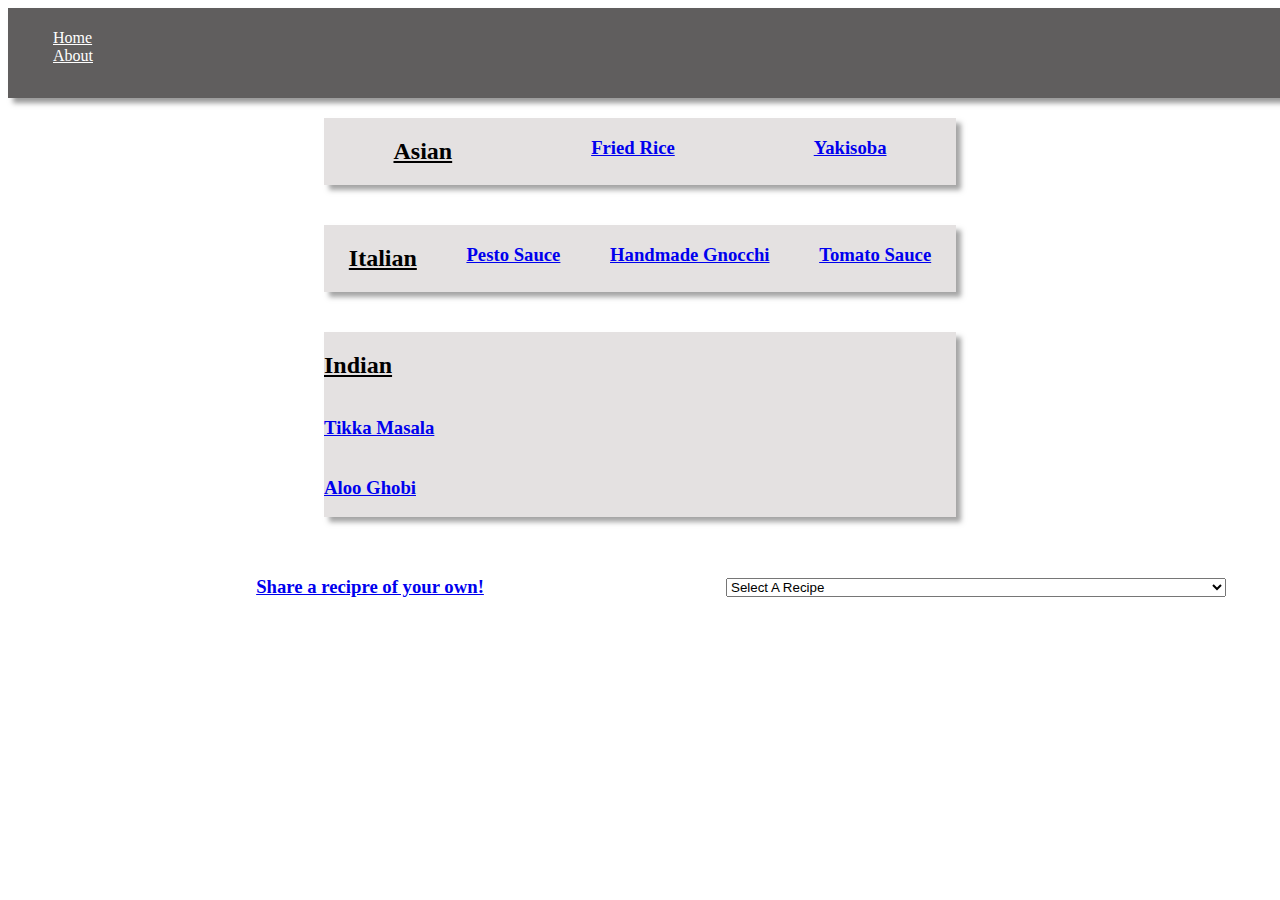
<file: index.html>
<!DOCTYPE html>
<html lang="en">
<head>
    <meta charset="UTF-8">
    <meta http-equiv="X-UA-Compatible" content="IE=edge">
    <meta name="viewport" content="width=device-width, initial-scale=1.0">
    <title>Steve's Recipes</title>
    <link rel="stylesheet" href="style.css">
</head>
<body>
    <nav>
        <ul>
            <!--<li><img src="recipe_logo.png" class="logo"></li>-->
            <li><a href="index.html">Home</a></li>
            <li><a href="about_us.html">About</a></li>
            
        </ul>
    </nav>

    <!--
    <div class="header">
        <div class="logo">
            <img src="recipe_logo.png" class="logo">
        </div>
        <div class="log_in">
            <a href="logIn_register.html" >Login/Register</a>

        </div> -->
    </div>
    <div class="container">
    <div class="asian">
        <h2><u>Asian</u></h2>
            <a href="fried_rice.html"><h3>Fried Rice</h3></a>
            <a href="yakisoba.html"><h3>Yakisoba</h3></a>
    </div>
     <br>
     <br>
    <div class="italian">
        <h2><u>Italian</u></h2>
            <a href="pesto.html"><h3>Pesto Sauce</h3></a>
            <a href="gnocchi.html"><h3>Handmade Gnocchi</h3></a>
            <a href="tomato_sauce.html"><h3>Tomato Sauce</h3></a>
    </div>
     <br>
     <br>
    <div class="indian">
        <h2><u>Indian</u></h2>
            <a href="tikka_masala.html"><h3>Tikka Masala</h3></a>
            <a href="aloo_ghobi.html"><h3>Aloo Ghobi</h3></a>
    </div>    

    

    <div class="submit_recipe">
        <a href="submitARecipe.html"><h3>Share a recipre of your own!</h3></a>
    </div>

    <br>
    <br>
    

        <form class="dropDown">
        <select name="recipes" onchange="location = this.value">
        <option value="">Select A Recipe</option>
        <option value="fried_rice.html">Fried Rice</option>
        <option value="yakisoba.html">Yakisoba</option>
        <option value="Pesto.html">Pesto</option>
        <option value="gnocchi.html">Gnocchi</option>
        <option value="tomato_sauce.html">Tomato Sauce</option>
        <option value="tikka_masala.html">Tikka Masala</option>
        <option value="aloo_ghobi.html">Aloo Ghobi</option> 
        </select>
    </form>
</body>
</html>
</file>
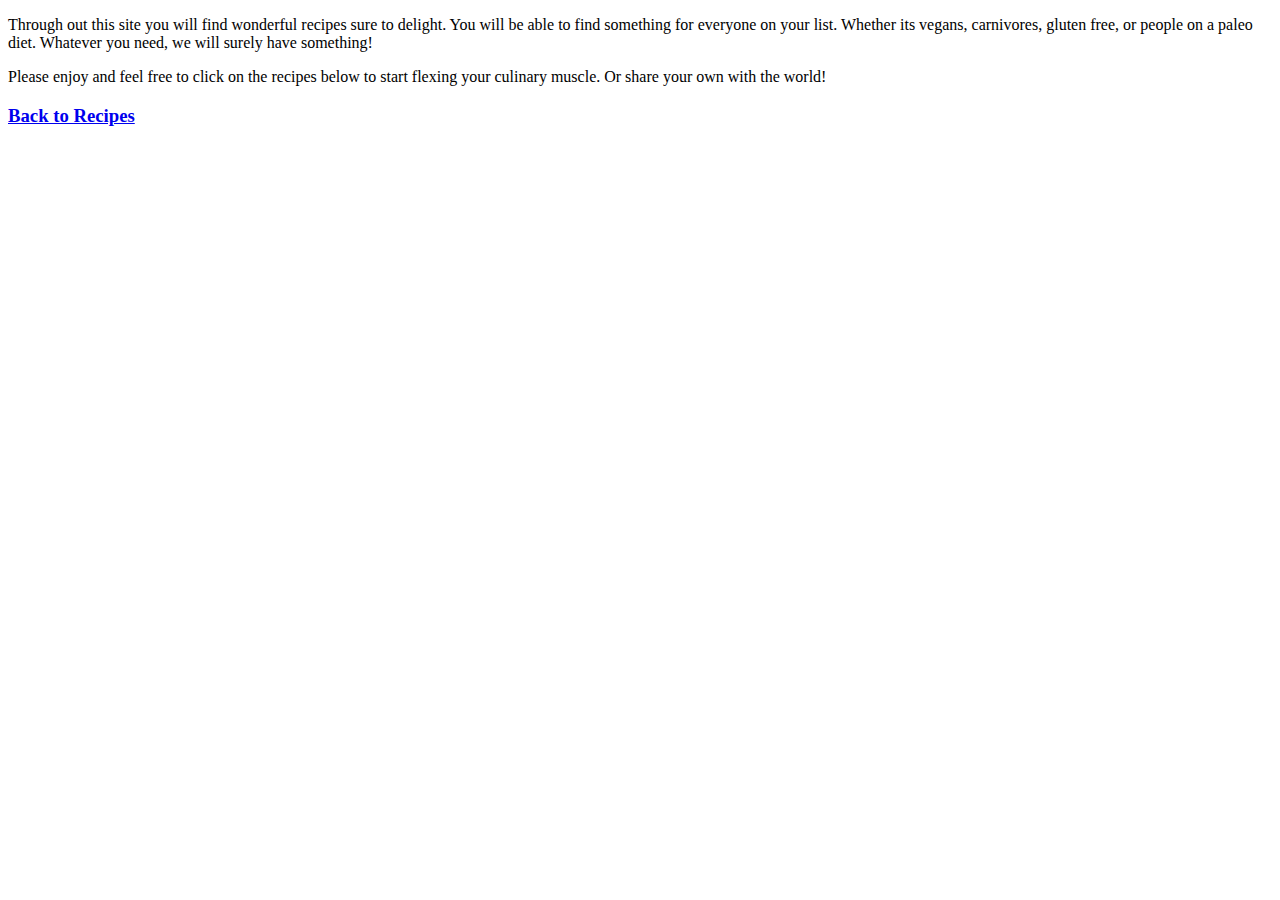
<file: about_us.html>
<!DOCTYPE html>
<html lang="en">
<head>
    <meta charset="UTF-8">
    <meta http-equiv="X-UA-Compatible" content="IE=edge">
    <meta name="viewport" content="width=device-width, initial-scale=1.0">
    <title>About Us</title>

</head>
<body>
    <div class="p">
        <p>Through out this site you will find wonderful recipes sure to delight.  You will be able to find something for everyone on your list.  Whether its vegans, carnivores, gluten free, or people on a paleo diet.  Whatever you need, we will surely have something!</p>

        <p>Please enjoy and feel free to click on the recipes below to start flexing your culinary muscle. Or share your own with the world!</p>
    </div>

    
    <a href="index.html"><h3>Back to Recipes</h3></a>


</body>
</html>
</file>
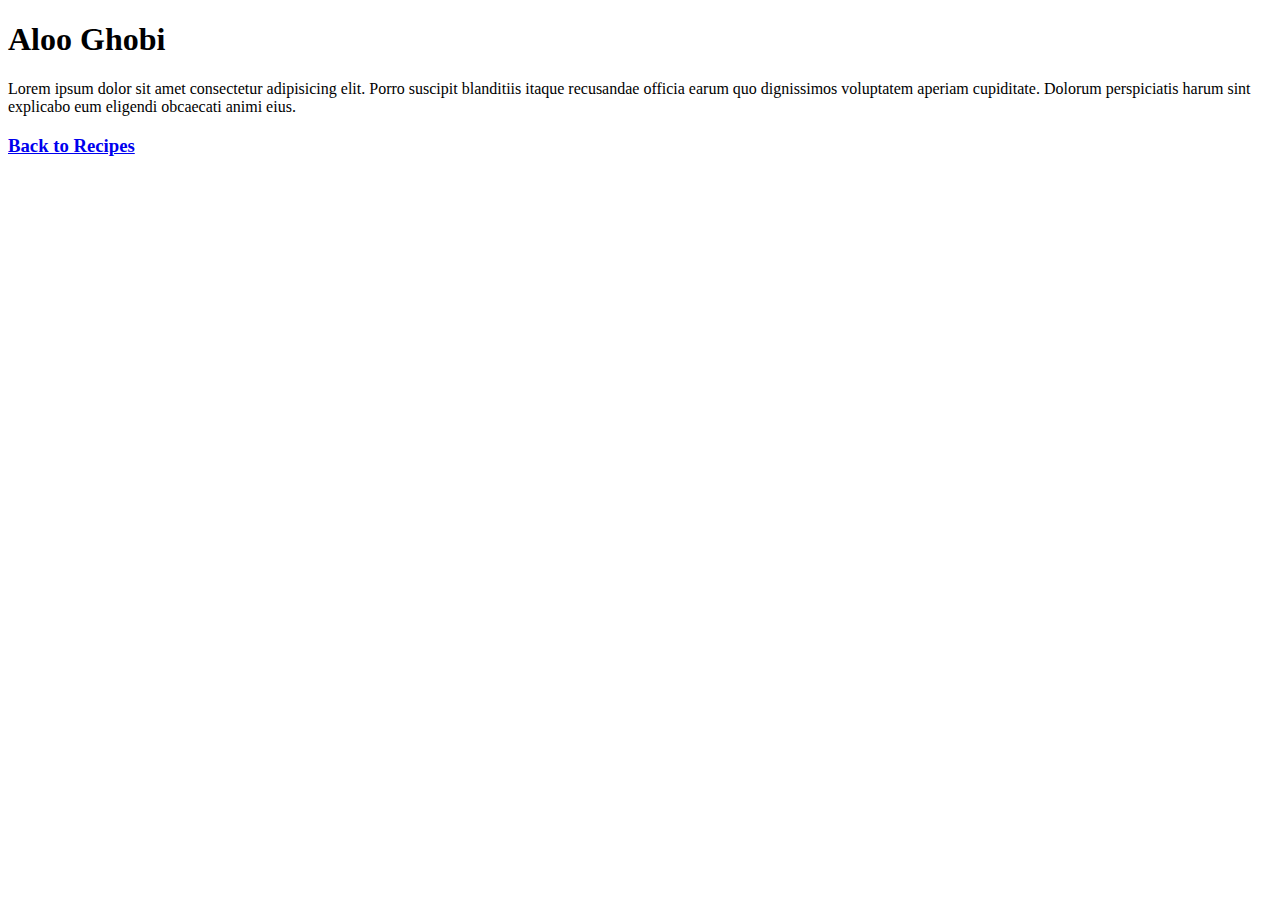
<file: aloo_ghobi.html>
<!DOCTYPE html>
<html lang="en">
<head>
    <meta charset="UTF-8">
    <meta http-equiv="X-UA-Compatible" content="IE=edge">
    <meta name="viewport" content="width=device-width, initial-scale=1.0">
    <title>Document</title>
</head>
<body>
    <h1>Aloo Ghobi</h1>

    <p>Lorem ipsum dolor sit amet consectetur adipisicing elit. Porro suscipit blanditiis itaque recusandae officia earum quo dignissimos voluptatem aperiam cupiditate. Dolorum perspiciatis harum sint explicabo eum eligendi obcaecati animi eius.</p>
    
    <a href="index.html"><h3>Back to Recipes</h3></a>
      
</body>
</html>
</file>
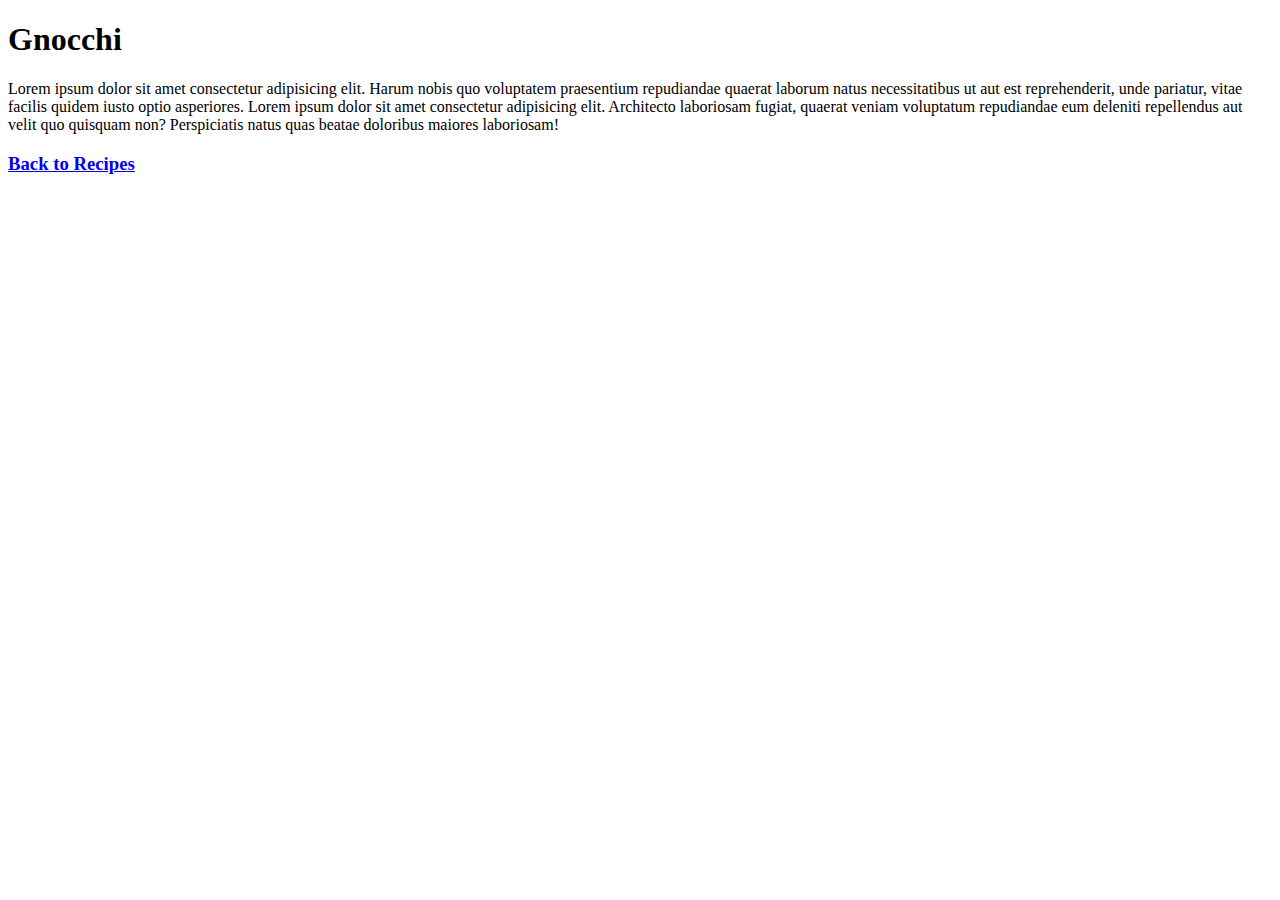
<file: gnocchi.html>
<!DOCTYPE html>
<html lang="en">
<head>
    <meta charset="UTF-8">
    <meta http-equiv="X-UA-Compatible" content="IE=edge">
    <meta name="viewport" content="width=device-width, initial-scale=1.0">
    <title>Document</title>
</head>
<body>
    <h1>Gnocchi</h1>

<p>Lorem ipsum dolor sit amet consectetur adipisicing elit. Harum nobis quo voluptatem praesentium repudiandae quaerat laborum natus necessitatibus ut aut est reprehenderit, unde pariatur, vitae facilis quidem iusto optio asperiores.  Lorem ipsum dolor sit amet consectetur adipisicing elit. Architecto laboriosam fugiat, quaerat veniam voluptatum repudiandae eum deleniti repellendus aut velit quo quisquam non? Perspiciatis natus quas beatae doloribus maiores laboriosam!</p>

<a href="index.html"><h3>Back to Recipes</h3></a>

</body>
</html>
</file>
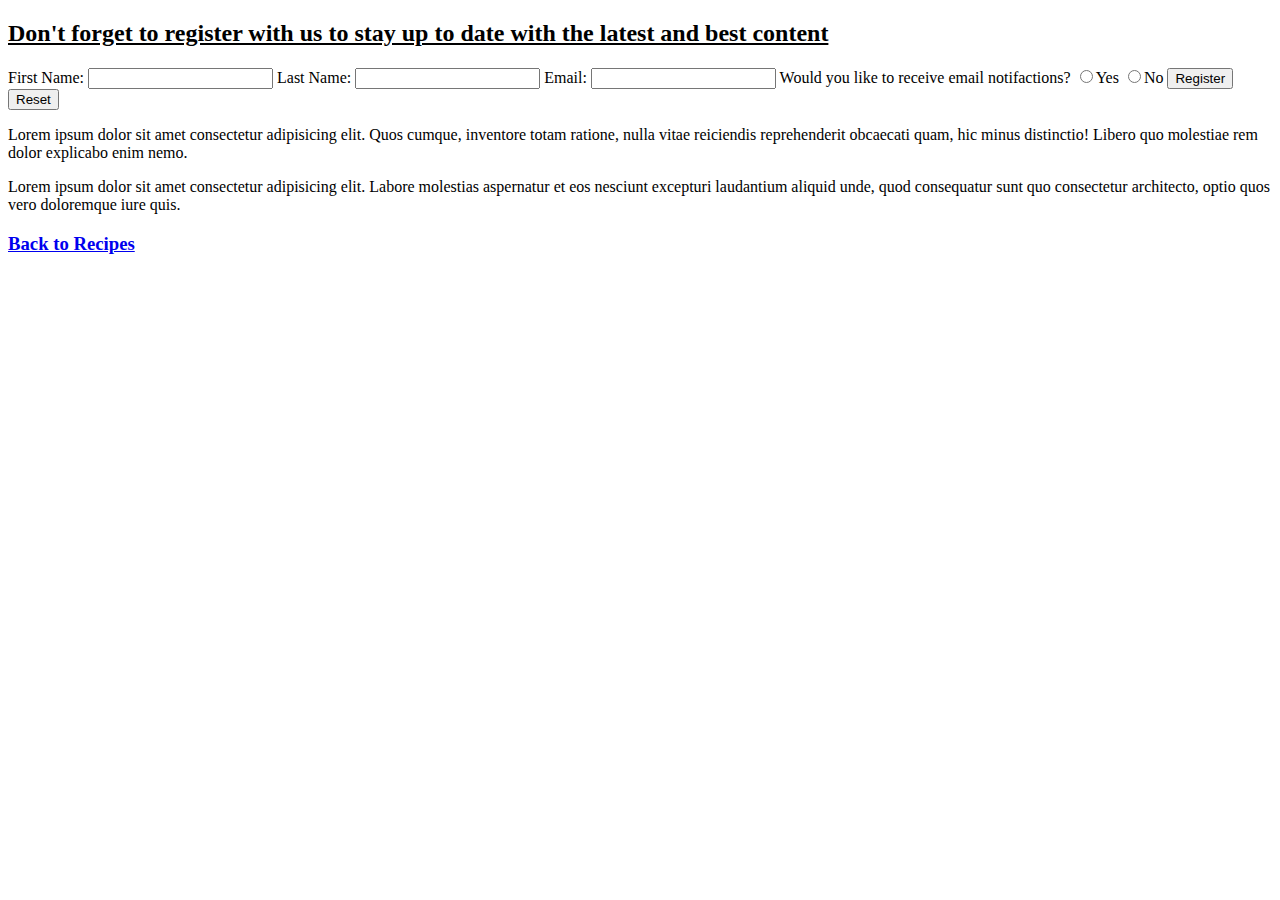
<file: logIn_register.html>
<!DOCTYPE html>
<html lang="en">
<head>
    <meta charset="UTF-8">
    <meta http-equiv="X-UA-Compatible" content="IE=edge">
    <meta name="viewport" content="width=device-width, initial-scale=1.0">
    <title>Document</title>
</head>
<body>
    <form> 
        <h2><strong><u>Don't forget to register with us to stay up to date with the latest and best content</u></strong></h2>
        First Name: <input type="text" name="fname">
        Last Name: <input type="text" name="lname">        
        Email: <input type="text" name="email">
        Would you like to receive email notifactions?
        <input type="radio" name="opt_in" value="yes">Yes
        <input type="radio"name="opt_in" value="no">No
        <input type="submit" value="Register">
        <input type="reset">
    </form>

    <p>Lorem ipsum dolor sit amet consectetur adipisicing elit. Quos cumque, inventore totam ratione, nulla vitae reiciendis reprehenderit obcaecati quam, hic minus distinctio! Libero quo molestiae rem dolor explicabo enim nemo.</p>
    <p>Lorem ipsum dolor sit amet consectetur adipisicing elit. Labore molestias aspernatur et eos nesciunt excepturi laudantium aliquid unde, quod consequatur sunt quo consectetur architecto, optio quos vero doloremque iure quis.</p>

    <a href="index.html"><h3>Back to Recipes</h3></a>



</body>
</html>
</file>
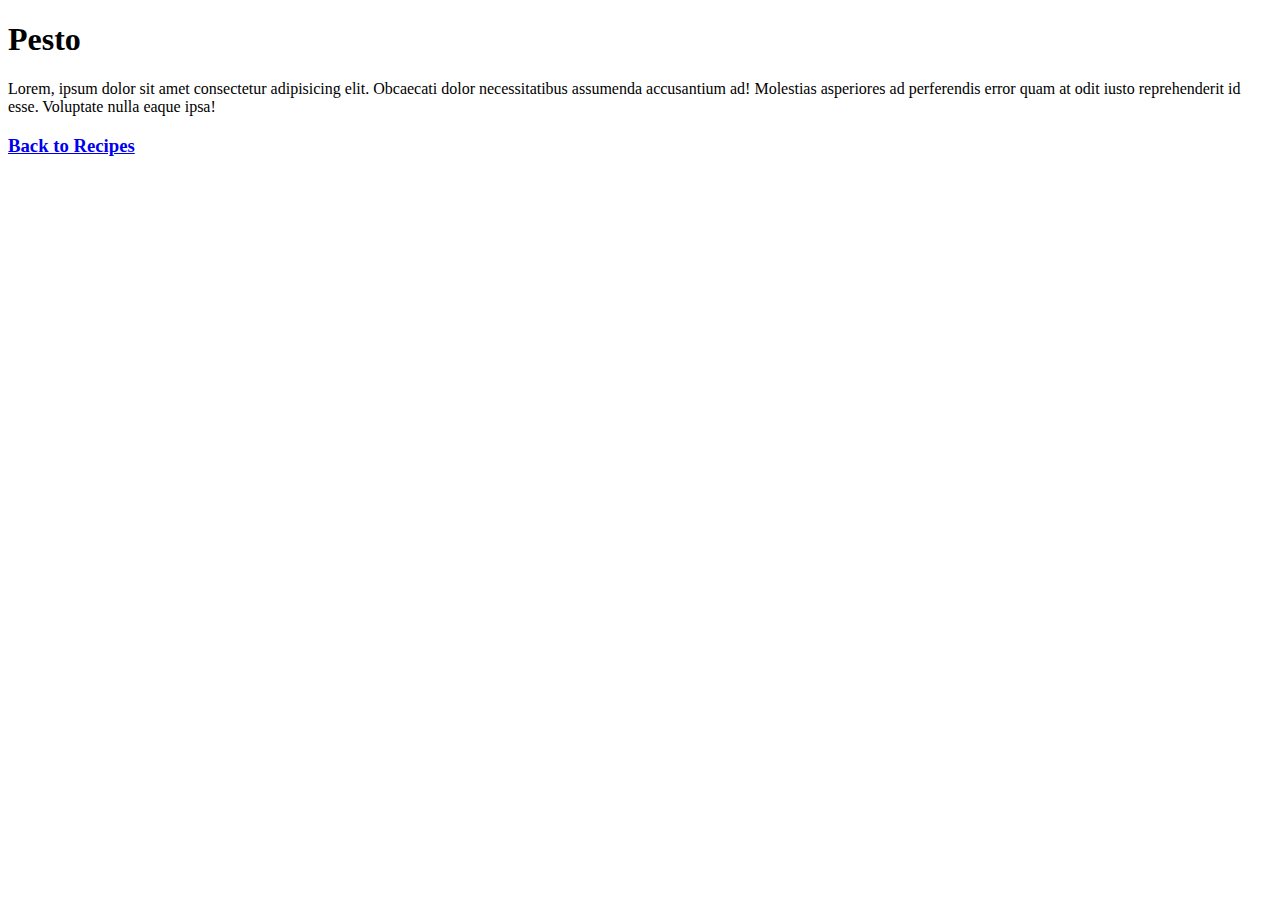
<file: pesto.html>
<!DOCTYPE html>
<html lang="en">
<head>
    <meta charset="UTF-8">
    <meta http-equiv="X-UA-Compatible" content="IE=edge">
    <meta name="viewport" content="width=device-width, initial-scale=1.0">
    <title>Document</title>
</head>
<body>
    <h1>Pesto</h1>

    <p>Lorem, ipsum dolor sit amet consectetur adipisicing elit. Obcaecati dolor necessitatibus assumenda accusantium ad! Molestias asperiores ad perferendis error quam at odit iusto reprehenderit id esse. Voluptate nulla eaque ipsa!</p>
    
    <a href="index.html"><h3>Back to Recipes</h3></a>
     
</body>
</html>
</file>
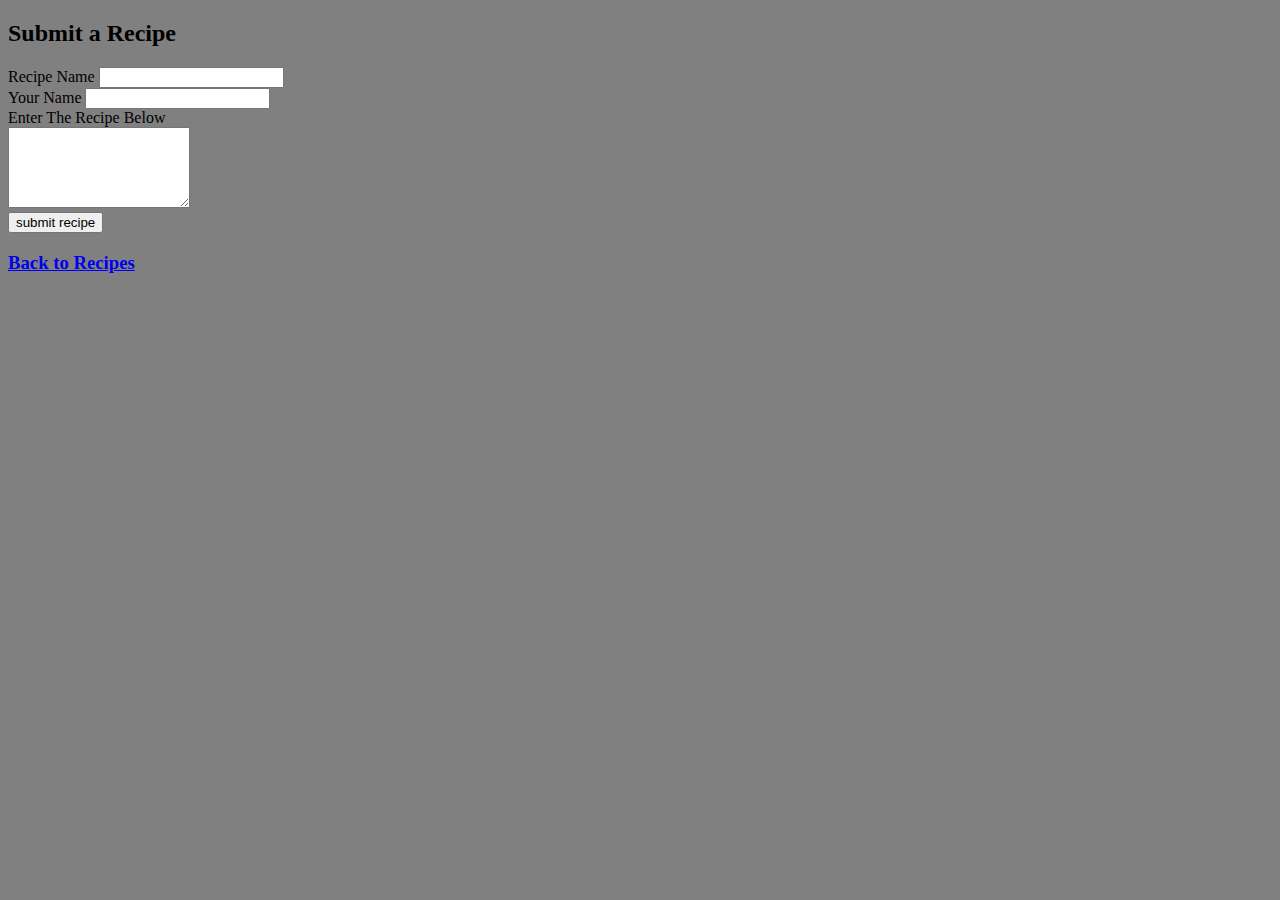
<file: submitARecipe.html>
<!DOCTYPE html>
<html lang="en">
<head>
    <meta charset="UTF-8">
    <meta http-equiv="X-UA-Compatible" content="IE=edge">
    <meta name="viewport" content="width=<device-width>, initial-scale=1.0">
    <title>Document</title>
    <link rel="stylesheet" href="submit_a_recipe.css">

</head>
<body>
    <div>
        <h2>Submit a Recipe</h2>
        <form>
            <div>
            <label for="recipe_name">Recipe Name</label>
            <input id="recipe_name">
            </div>
                <div>
                <label for="your_name">Your Name</label>
                <input id="your_name">
                </div> 
                    <div>
                        <label for="msg">Enter The Recipe Below</label>
                    </div>
                <div>
                    <textarea id="msg" rows="5"></textarea>
                </div>
            <div>
                <input type="submit" value="submit recipe">
            </div>
            <div>
                <a href="index.html"><h3>Back to Recipes</h3></a>
            </div>
    
        </form>
    </div>
</body>
</html>
</file>
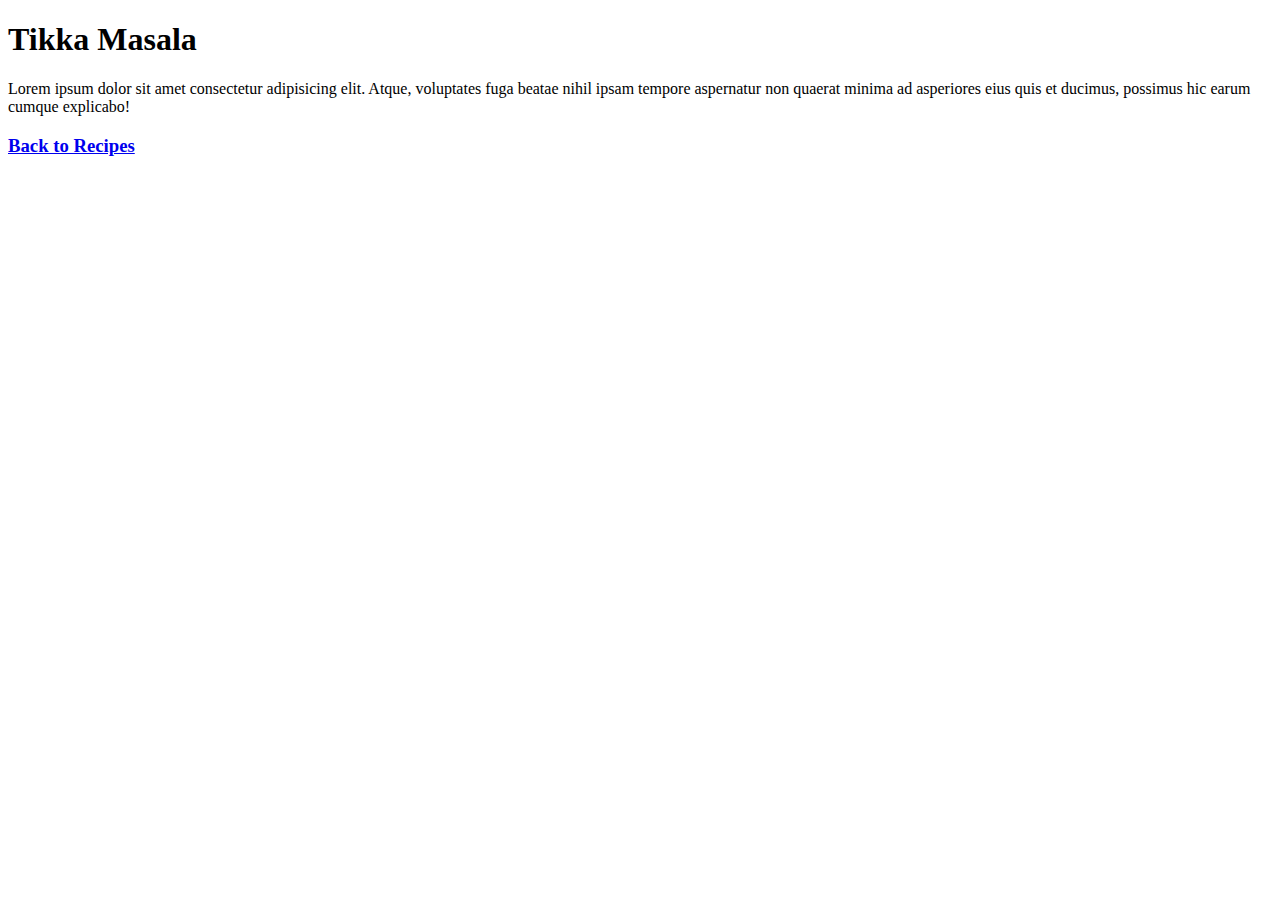
<file: tikka_masala.html>
<!DOCTYPE html>
<html lang="en">
<head>
    <meta charset="UTF-8">
    <meta http-equiv="X-UA-Compatible" content="IE=edge">
    <meta name="viewport" content="width=device-width, initial-scale=1.0">
    <title>Document</title>
</head>
<body>
    <h1>Tikka Masala</h1>

<p>Lorem ipsum dolor sit amet consectetur adipisicing elit. Atque, voluptates fuga beatae nihil ipsam tempore aspernatur non quaerat minima ad asperiores eius quis et ducimus, possimus hic earum cumque explicabo!</p>

<a href="index.html"><h3>Back to Recipes</h3></a>

</body>
</html>
</file>
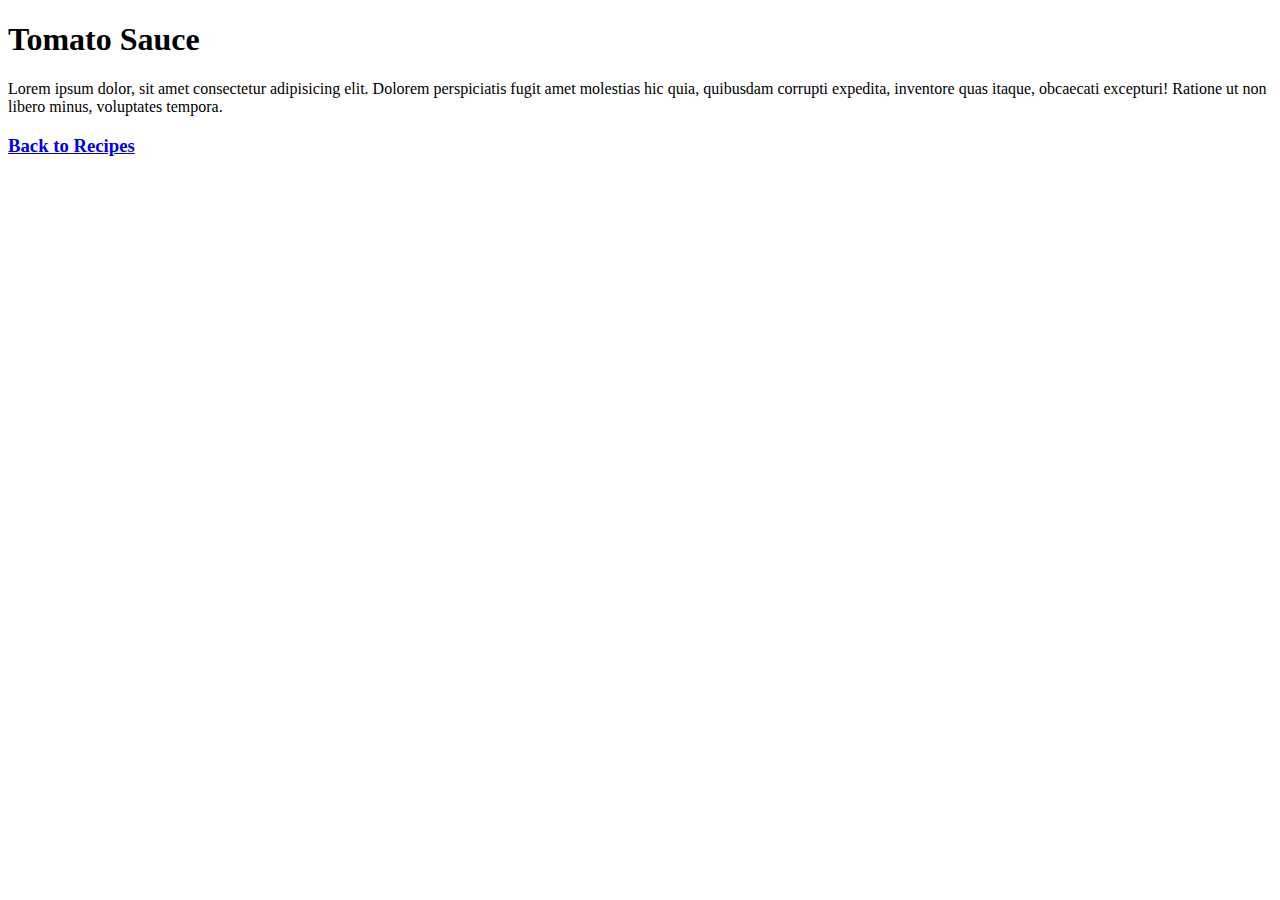
<file: tomato_sauce.html>
<!DOCTYPE html>
<html lang="en">
<head>
    <meta charset="UTF-8">
    <meta http-equiv="X-UA-Compatible" content="IE=edge">
    <meta name="viewport" content="width=device-width, initial-scale=1.0">
    <title>Document</title>
</head>
<body>
    <h1>Tomato Sauce</h1>

    <p>Lorem ipsum dolor, sit amet consectetur adipisicing elit. Dolorem perspiciatis fugit amet molestias hic quia, quibusdam corrupti expedita, inventore quas itaque, obcaecati excepturi! Ratione ut non libero minus, voluptates tempora.</p>
    
    <a href="index.html"><h3>Back to Recipes</h3></a>
     
</body>
</html>
</file>
<file: style.css>
body {
    background-image: url(https://images.unsplash.com/photo-1543353071-10c8ba85a904?ixlib=rb-1.2.1&ixid=MnwxMjA3fDB8MHxwaG90by1wYWdlfHx8fGVufDB8fHx8&auto=format&fit=crop&w=1740&q=80);
    background-size: cover;
}

nav{
    background-color: rgba(46, 44, 44, 0.76);
    box-shadow: 5px 5px 5px rgba(128, 128, 128, 0.801);
    height: 80px;
    width: 100%;
    padding: 5px;
    margin: 0px;
    list-style: none;
}

nav ul a{
    color: white;
    
}

nav li {
    list-style: none;
    color: cornsilk;

}



.dropDown {
    display: flex;
    flex-direction: column;
    justify-content: space-around;
    margin: auto;
    width: 500px;
    margin: 20px;
    text-align: center;
}


.header{
    display: flex;
    flex-direction: row;
    background-color: rgba(219, 215, 215, 0.76);
    box-shadow: 5px 5px 5px rgba(128, 128, 128, 0.801);
}


.logo img{
    display: flex;
    height: 100px;
    width: 100px;
    margin: 20px;
    border-style: solid;
    border: 10px;
    border-color: black;
    padding: 10px;
}

.log_in {
    display: flex;
    justify-content: right;
}

.container {
    display: flex;
    justify-content: center;
    flex-wrap: wrap;
    align-content: space-around;
}

.asian {
    display: flex;
    flex-direction: row;
    justify-content: space-around;

    width: 50%;
    text-align: center;
    margin: 20px;
    background-color: rgba(219, 215, 215, 0.76);
    box-shadow: 5px 5px 5px rgba(128, 128, 128, 0.719);
    
}

.italian {
    display: flex;
    flex-direction: row;
    justify-content: space-around;
    width: 50%;
    margin: 20px;
    text-align: center;
    background-color: rgba(219, 215, 215, 0.76);
    box-shadow: 5px 5px 5px rgba(128, 128, 128, 0.719);
}

.indian {
    display: flex;
    flex-direction: column;
    justify-content: space-around;
    margin: auto;
    width: 50%;
    margin: 20px;
    text-align: row;
    background-color: rgba(219, 215, 215, 0.76);
    box-shadow: 5px 5px 5px rgba(128, 128, 128, 0.719);

}

.submit_recipe{
    display: flex;
    flex-direction: column;
    justify-content: space-around;
    margin: auto;
    width: 50%;
    margin: 20px;
    text-align: center;
}
</file>
<file: submit_a_recipe.css>
body {
    background-color: grey;
}
</file>
